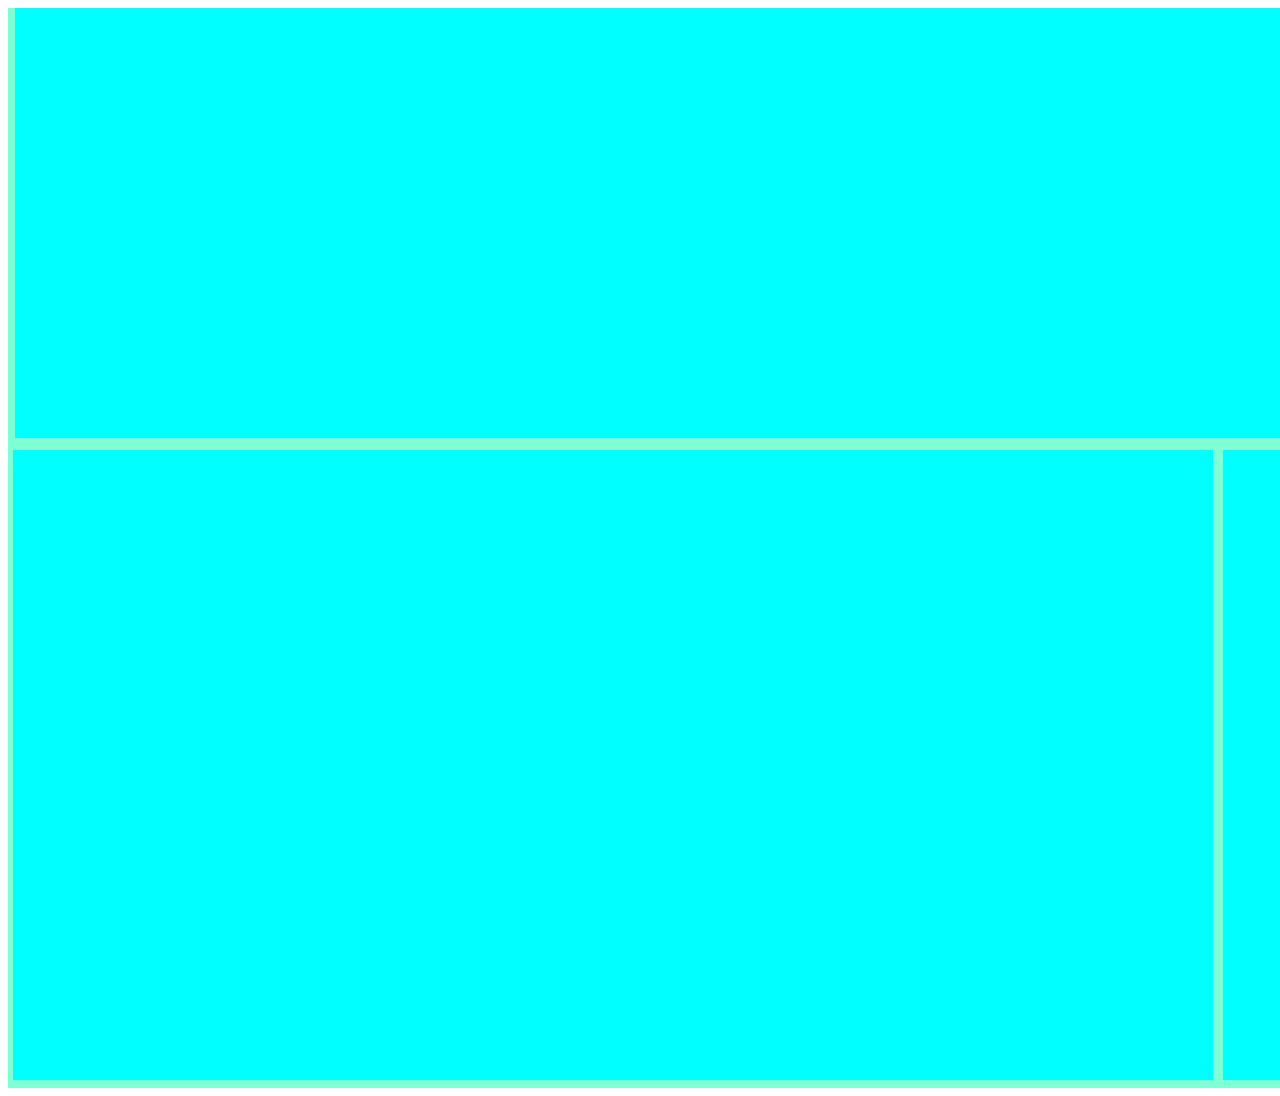
<file: practical/img1.html>
<!DOCTYPE html>
<html lang="en">
<head>
    <meta charset="UTF-8">
    <title>Title</title>
    <link href="img1.css" rel="stylesheet">
</head>
<body>
<div class="box-container">
    <div class="box-a"></div>
    <div class="container">
        <div class="box-b"></div>
        <div class="box-c"></div>
    </div>
</div>
</body>
</html>
</file>
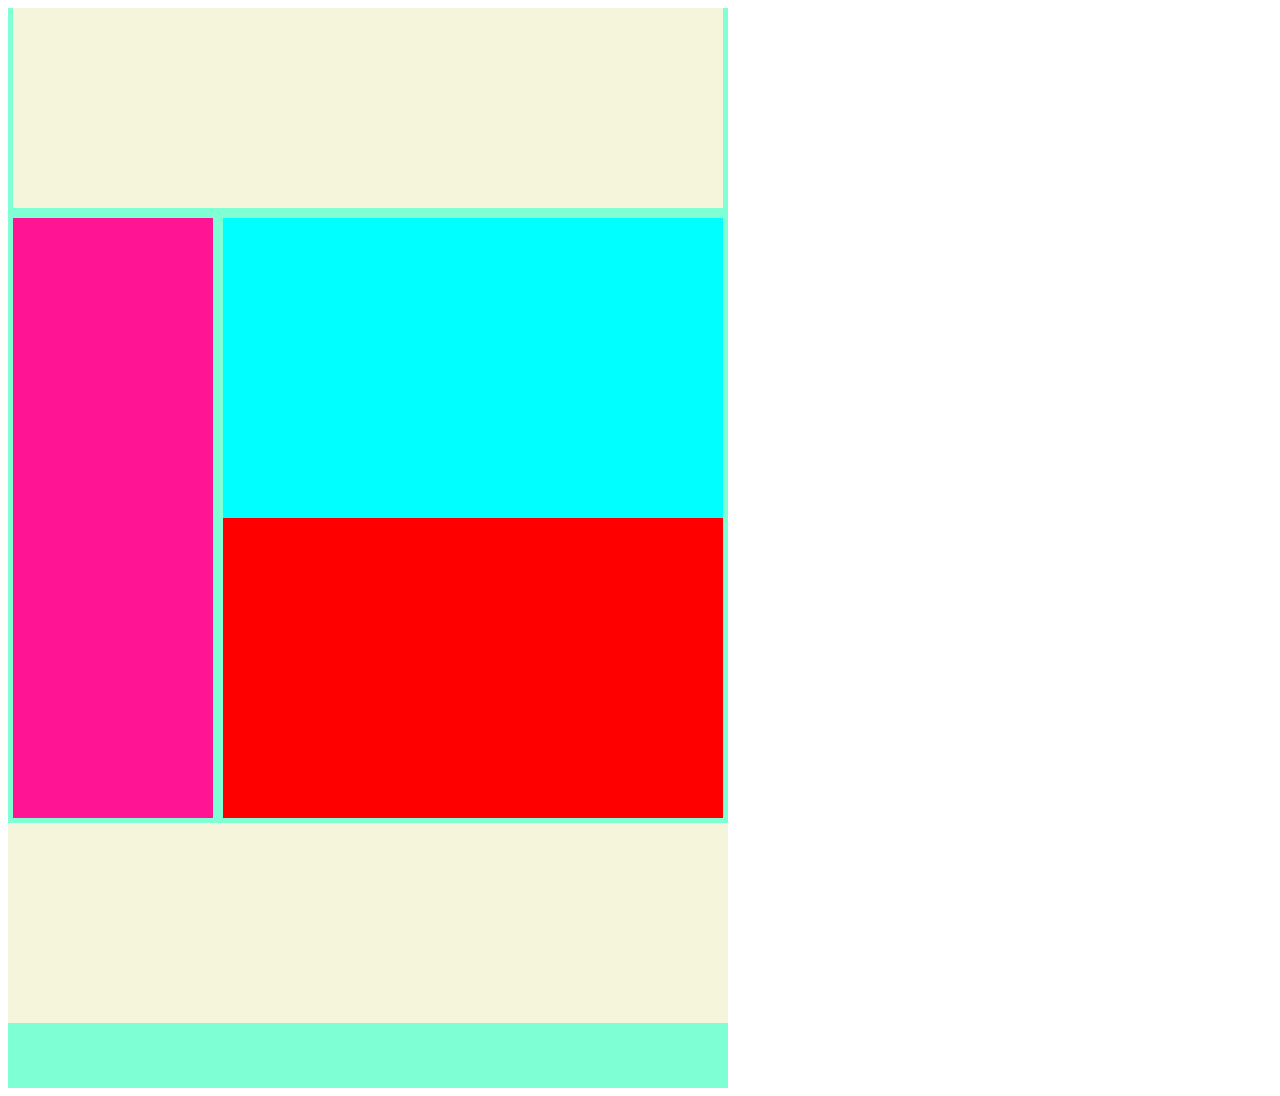
<file: practical/img2.html>
<!DOCTYPE html>
<html lang="en">
<head>
    <meta charset="UTF-8">
    <title>Title</title>
    <link href="img2.css" rel="stylesheet">
</head>
<body>
<div class="box-container">
    <div class="header"></div>
    <div class="container">
        <div class="menu"></div>
            <div class="post">
                <div class="post1"></div>
                <div class="post2"></div>
            </div>
    </div>
    <div class="footer"></div>
</div>
</body>
</html>
</file>
<file: practical/img1.css>
.box-container {
    width: 1920px;
    height: 1080px;
    background: aquamarine;
}
.container {

    display: flex;

}

.box-a {
    width: 1900px;
    height: 430px;
    background: aqua;
    margin: 7px;
}

.box-b {
    width: 1200px;
    height: 630px;
    background: aqua;
    margin: 5px;
}

.box-c {
    width: 700px;
    height: 630px;
    background: aqua;
    margin: 5px;
}
</file>
<file: practical/img2.css>
.box-container {
    width: 720px;
    height: 1080px;
    background: aquamarine;
}

.container {
    display: flex;
    flex-wrap: wrap;
}

.post {
    width: 500px;
    display: flex;
    flex-wrap: wrap;
    margin: 5px;
}

.header {
    width: 710px;
    height: 200px;
    background: beige;
    margin: 5px;

}

.menu {
    width: 200px;
    height: 600px;
    background: deeppink;
    margin: 5px;

}

.post1 {
    width: 500px;
    height: 300px;
    background: aqua;

}

.post2 {
    width: 500px;
    height: 300px;
    background: red;

}

.footer {
    width: 720px;
    height: 200px;
    background: beige;

}
</file>
